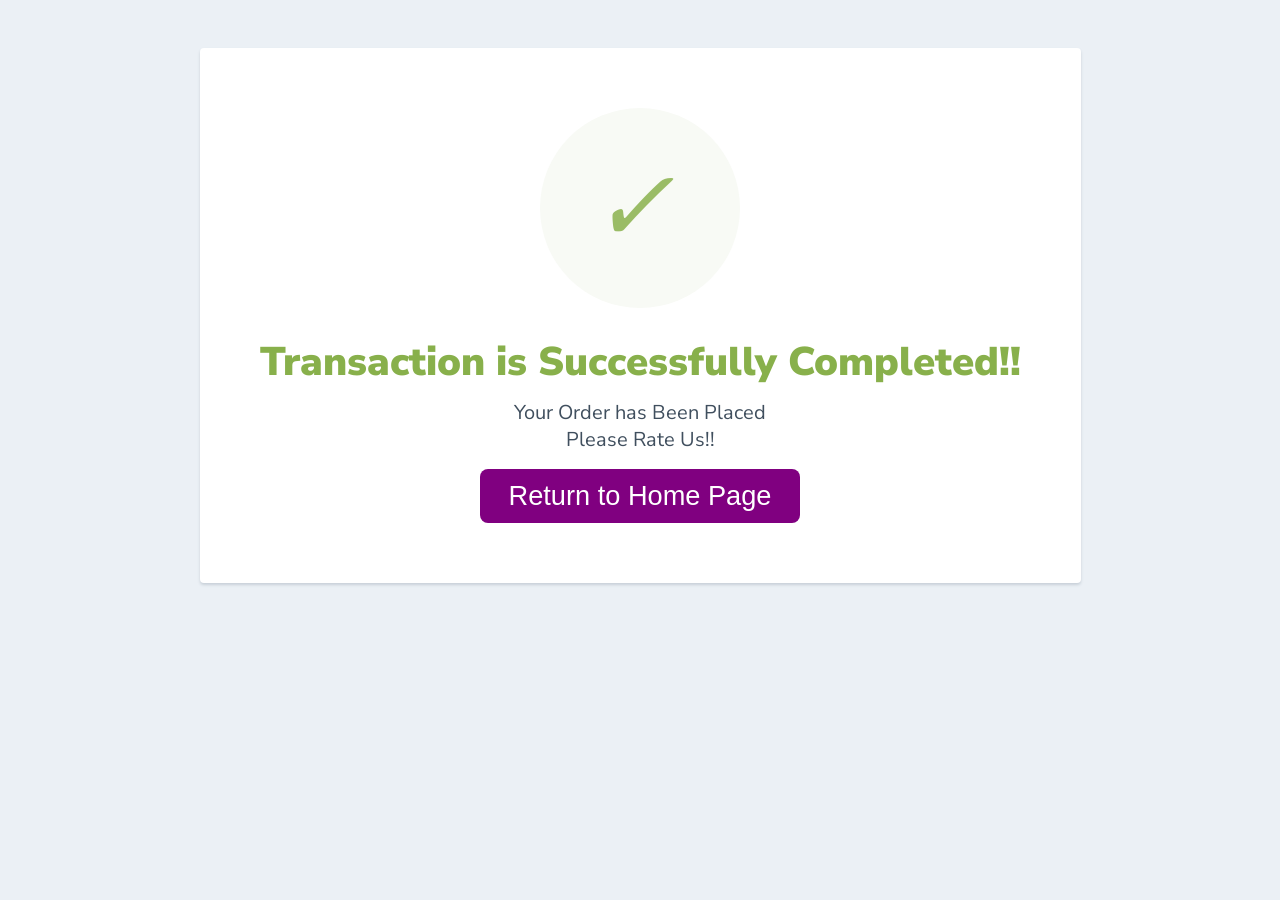
<file: pagethree.html>
<html>
  <head>
    <link href="https://fonts.googleapis.com/css?family=Nunito+Sans:400,400i,700,900&display=swap" rel="stylesheet">
  </head>
    <style>
      body {
        text-align: center;
        padding: 40px 0;
        background: #EBF0F5;
      }
        h1 {
          color: #88B04B;
          font-family: "Nunito Sans", "Helvetica Neue", sans-serif;
          font-weight: 900;
          font-size: 40px;
          margin-bottom: 10px;
        }
        p {
          color: #404F5E;
          font-family: "Nunito Sans", "Helvetica Neue", sans-serif;
          font-size:20px;
          margin: 0;
        }
      i {
        color: #9ABC66;
        font-size: 100px;
        line-height: 200px;
        margin-left:-15px;
      }
      .card {
        background: white;
        padding: 60px;
        border-radius: 4px;
        box-shadow: 0 2px 3px #C8D0D8;
        display: inline-block;
        margin: 0 auto;
      }
      .btn {
        display: inline-block;
        margin-top: 1rem;
        padding: .7rem 1.8rem;
        font-size: 1.7rem;
        cursor: pointer;
        color: #fff;
        background: #800080;
        border-radius: .5rem;
      }

      .btn:hover {
        background: #732335;
      }
    </style>
    <body>
      <div class="card">
      <div style="border-radius:200px; height:200px; width:200px; background: #F8FAF5; margin:0 auto;">
        <i class="checkmark">✓</i>
      </div>
        <h1>Transaction is Successfully Completed!!</h1> 
        <p>Your Order has Been Placed<br/>Please Rate Us!!</p>
        <a href="./index.html"><button class="btn" style="border: none;">Return to Home Page</button></a>
      </div>
      
    </body>
</html>
</file>
